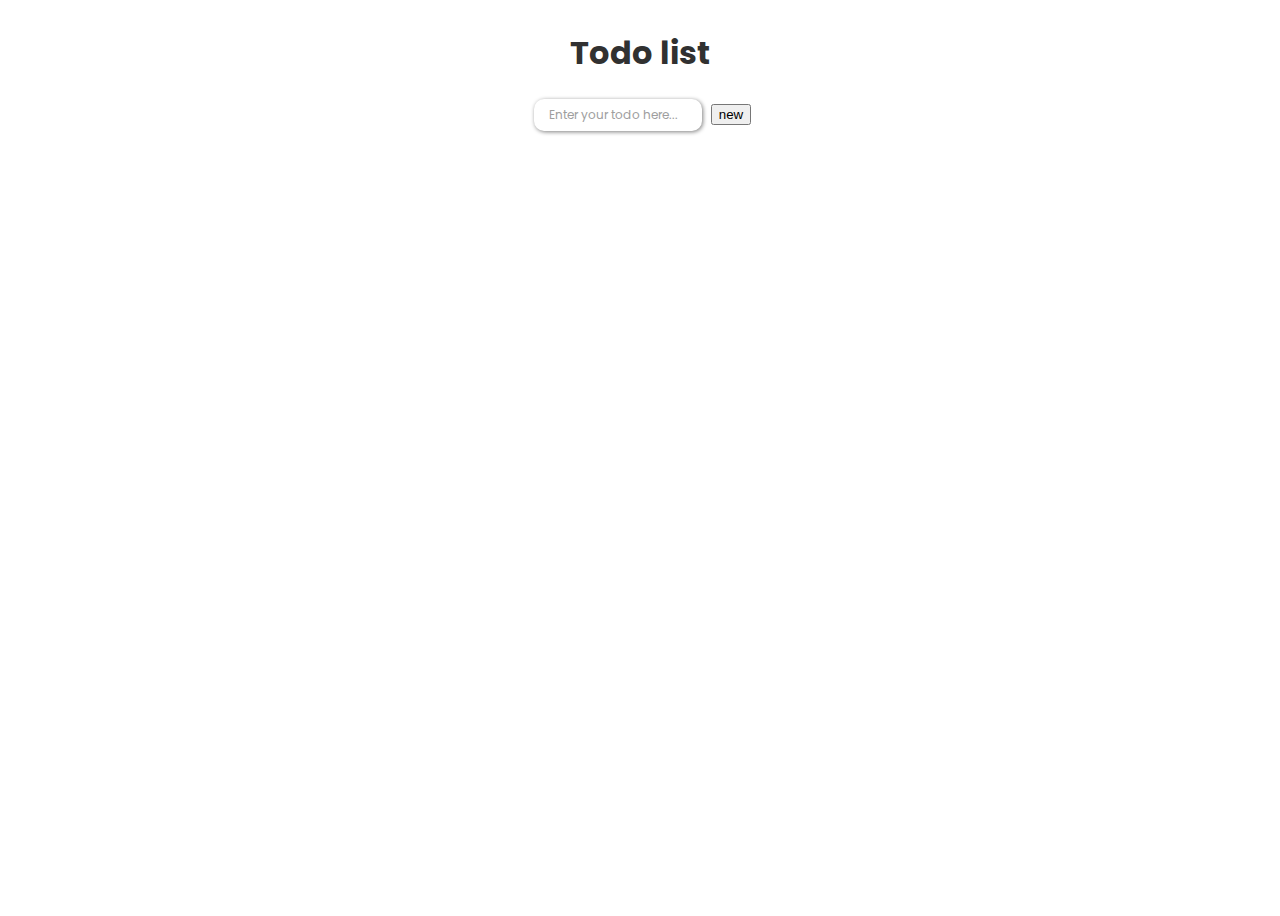
<file: index.html>
<!DOCTYPE html>
<html lang="en">
<head>
    <meta charset="UTF-8">
    <meta http-equiv="X-UA-Compatible" content="IE=edge">
    <meta name="viewport" content="width=device-width, initial-scale=1.0">
    <link rel="stylesheet" href="https://cdnjs.cloudflare.com/ajax/libs/font-awesome/6.0.0-beta3/css/all.min.css" integrity="sha512-Fo3rlrZj/k7ujTnHg4CGR2D7kSs0v4LLanw2qksYuRlEzO+tcaEPQogQ0KaoGN26/zrn20ImR1DfuLWnOo7aBA==" crossorigin="anonymous" referrerpolicy="no-referrer" />
    <link rel="stylesheet" href="style.css">
    <title>todo list</title>
</head>
<body>
    <div class="container">
        <h1 class="title-text"><i class="fas fa-check-square"></i> Todo list</h1>

        <form class="form">
            <input type="text" id="input" placeholder="Enter your todo here...">
            <button id="btnNewTodo">new</button>

            <ul class="todoslist">

            </ul>

        </form>



    <script src="script.js"></script>
</body>
</html>
</file>
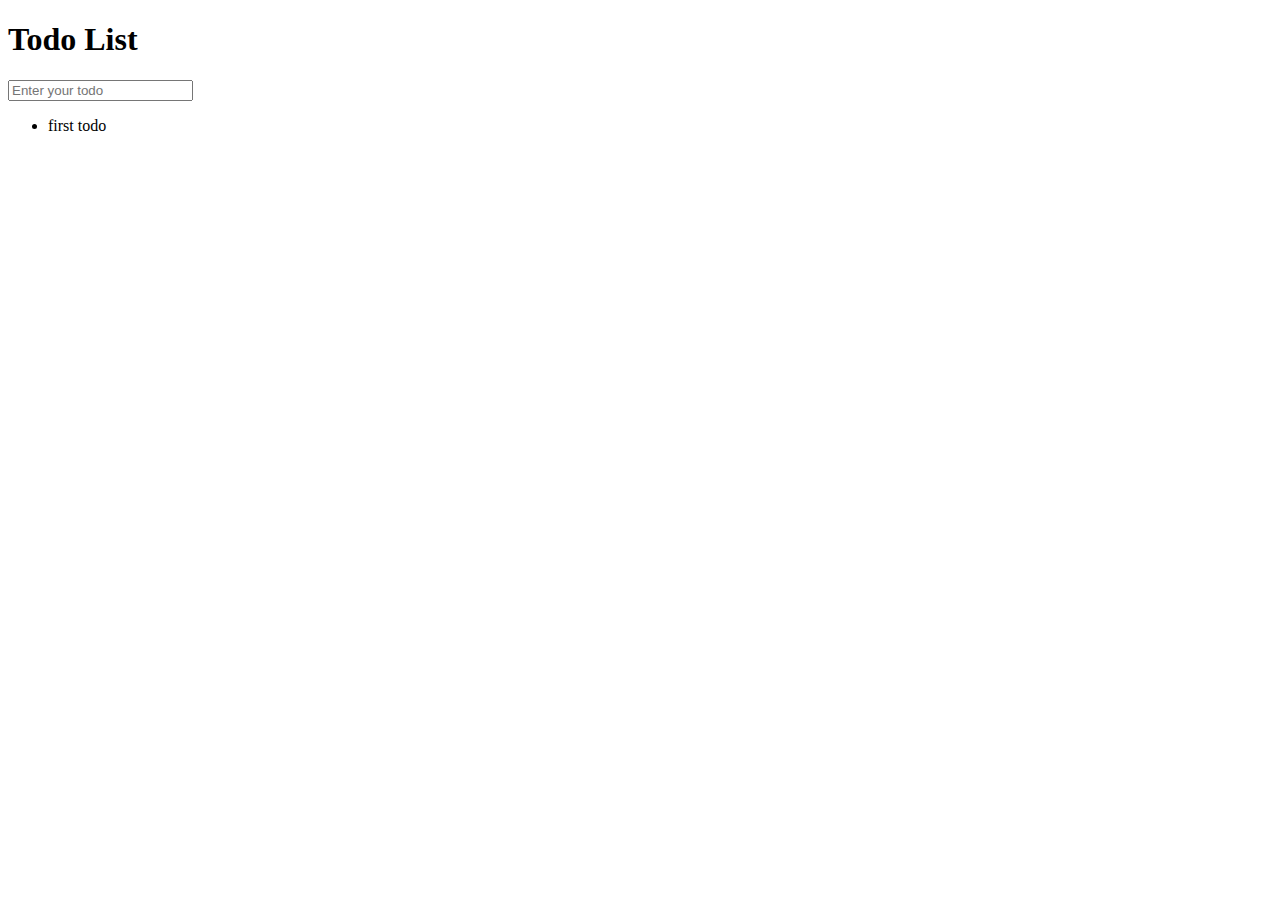
<file: index2.html>
<!DOCTYPE html>
<html lang="en">
<head>
    <meta charset="UTF-8">
    <meta http-equiv="X-UA-Compatible" content="IE=edge">
    <meta name="viewport" content="width=device-width, initial-scale=1.0">
    <link rel="stylesheet" href="https://cdnjs.cloudflare.com/ajax/libs/font-awesome/6.0.0-beta3/css/all.min.css" integrity="sha512-Fo3rlrZj/k7ujTnHg4CGR2D7kSs0v4LLanw2qksYuRlEzO+tcaEPQogQ0KaoGN26/zrn20ImR1DfuLWnOo7aBA==" crossorigin="anonymous" referrerpolicy="no-referrer" />
    <title>todo list</title>
</head>
<body>
    <h1>Todo List</h1>
    <div class="container">
        <form class="form">
        <input id="input" type="text" placeholder="Enter your todo"
        autocomplete="off">
        <ul class="todolist">
            <li class="todoItem">
                first todo</li>
        </ul>
        </form>

    </div>



    <script src="script2.js"></script>
</body>
</html>
</file>
<file: style.css>
@import url('https://fonts.googleapis.com/css2?family=Poppins&display=swap');
:root{
    --background-color: #fff;
    --gray-color: rgb(252, 252, 252);
    --title-color: rgb(49, 49, 49);
    --input-gray: rgb(158, 158, 158);
}
*{
    box-sizing: border-box;
}
body{
    font-family: 'Poppins', sans-serif;
    height: 100vh;
    background-color: var(--background-color);
}
.container{
    display: flex;
    justify-content: center;
    align-items: center;
    flex-direction: column;
   
}
.title-text{
    color: var(--title-color);
    font-size: 2rem;
}
p{
    font-size: 12px;
    color:var(--input-gray)
}
.week-container{
    display: flex;
    flex-wrap: wrap;
    justify-content: center;
    align-items: center;
}
.day-container{
    display: flex;
    justify-content: center;
    align-items: center;
    flex-direction: column;
    background-color: var(--gray-color);
    margin: 2px;
    border-radius: 10px;
    box-shadow: 2px 2px 10px gray;
    padding: 0px 0px 10px 0px;
}
.day-title{
    font-size: 1rem;
    color: var(--title-color);
}
input{
    width: 10.5rem;
    height: 2rem;
    margin: 0px 5px 0px 5px;
    font-family: inherit;
    font-size: 12px;
    outline: none;
    border: none;
    padding: 15px;
    border-radius: 10px;
    box-shadow: 1px 1px 4px gray;
    color:var(--input-gray);
}
input::placeholder{
    color: var(--input-gray);
}
.todoslist{
    list-style-type:none;
    padding: 0;
    margin: 0;  
}
.todoslist li{
    width: 11rem;
    height: 3rem;
    background-color: #fff;
    margin: 5px;
    font-family: inherit;
    font-size: 12px;
    padding: 15px;
    border-radius: 10px;
    box-shadow: 1px 1px 4px gray;
    cursor: pointer;   
}
.todoslist li.completed{
    color:var(--input-gray);
    text-decoration: line-through;
    background-color: var(--gray-color);
}
</file>
